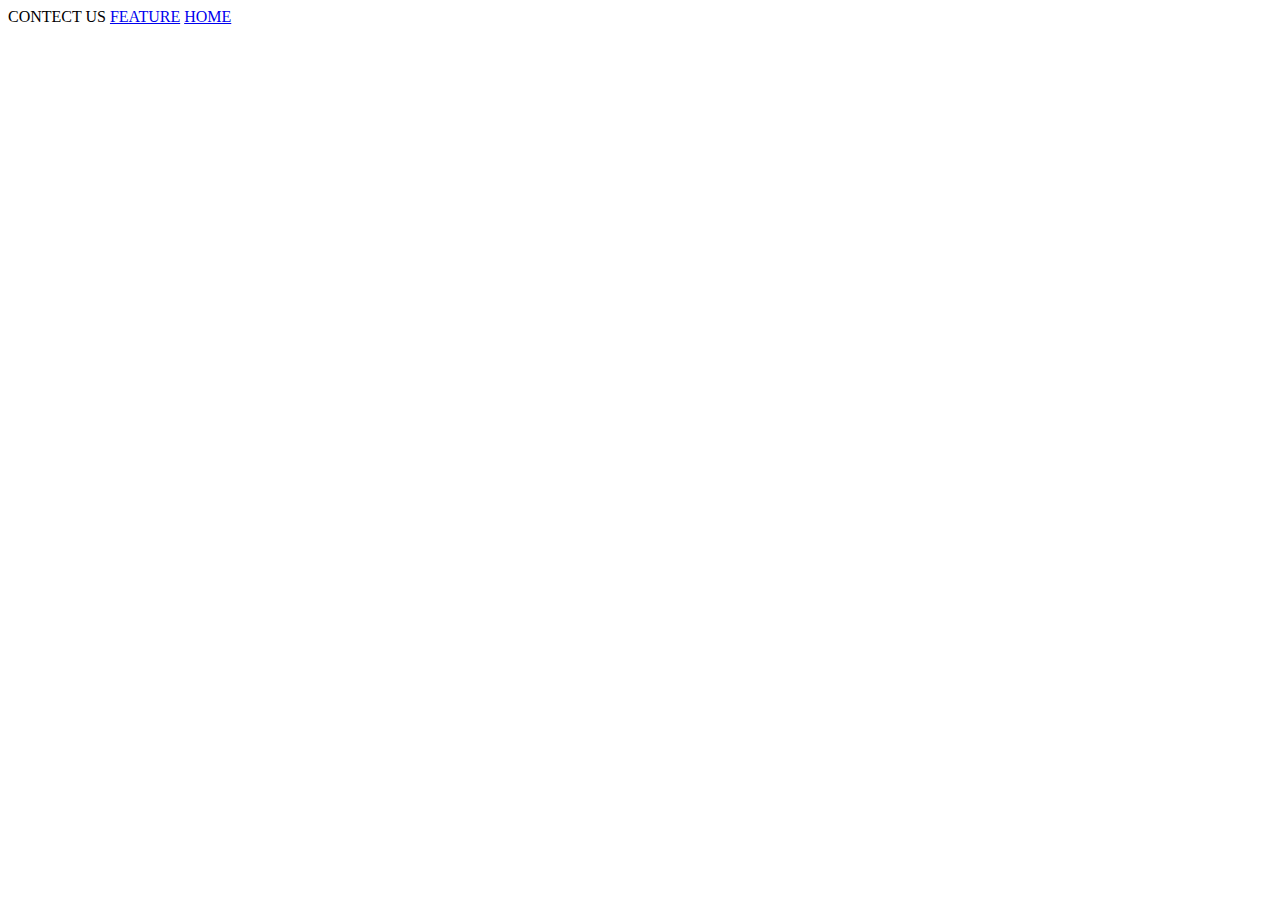
<file: CONTECT US.html>
<!DOCTYPE html>
<html lang="en">
<head>
    <meta charset="UTF-8">
    <meta name="viewport" content="width=device-width, initial-scale=1.0">
    <title>Document</title>
</head>
<body>
    CONTECT US
    <a href="FEATURE.html">FEATURE</a>
    <a href="index.html">HOME</a>
</body>
</html>
</file>
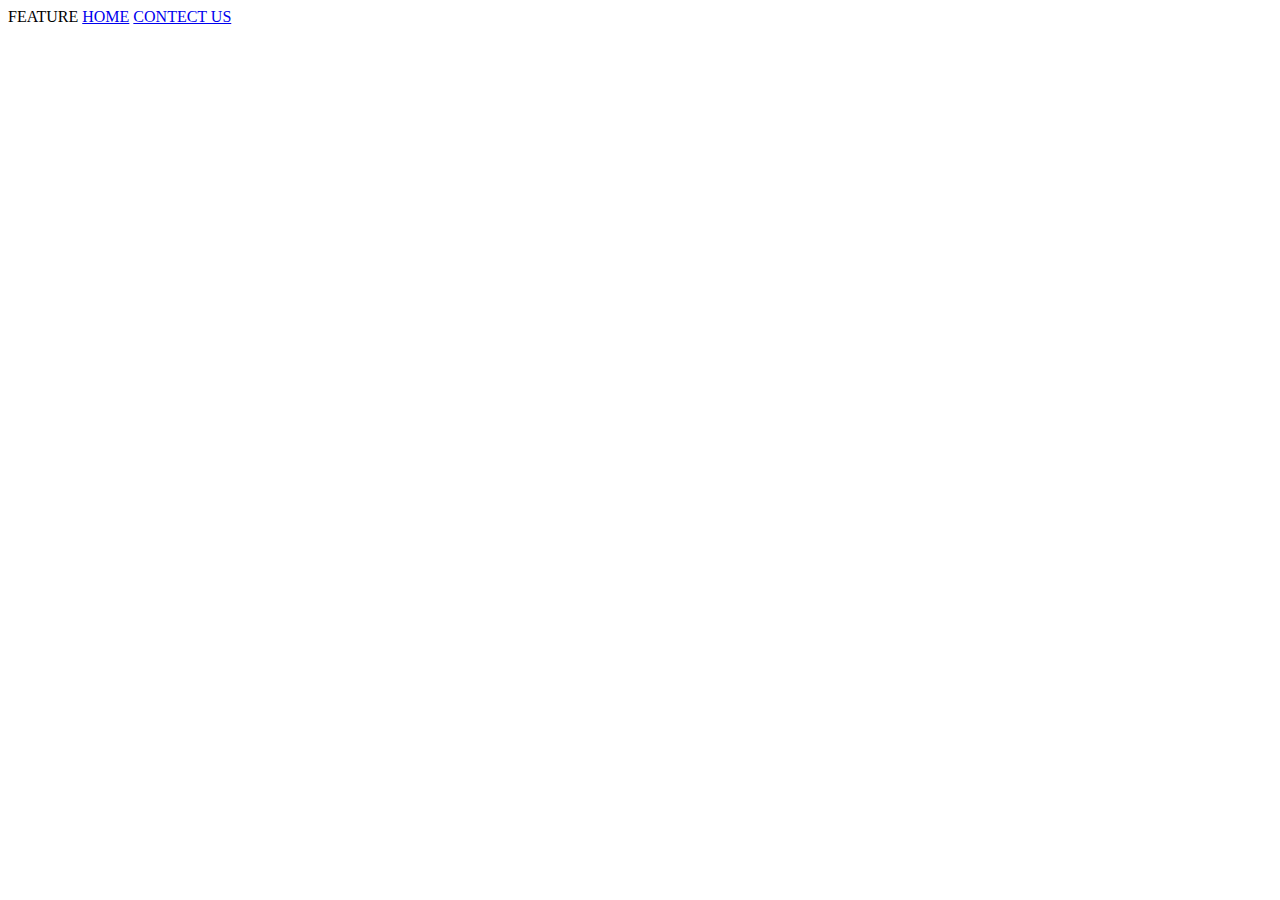
<file: FEATURE.html>
<!DOCTYPE html>
<html lang="en">
<head>
    <meta charset="UTF-8">
    <meta name="viewport" content="width=device-width, initial-scale=1.0">
    <title>Document</title>
</head>
<body>
    FEATURE
    <a href="index.html">HOME</a>
    <a href="CONTECT US.html">CONTECT US</a>
</body>
</html>
</file>
